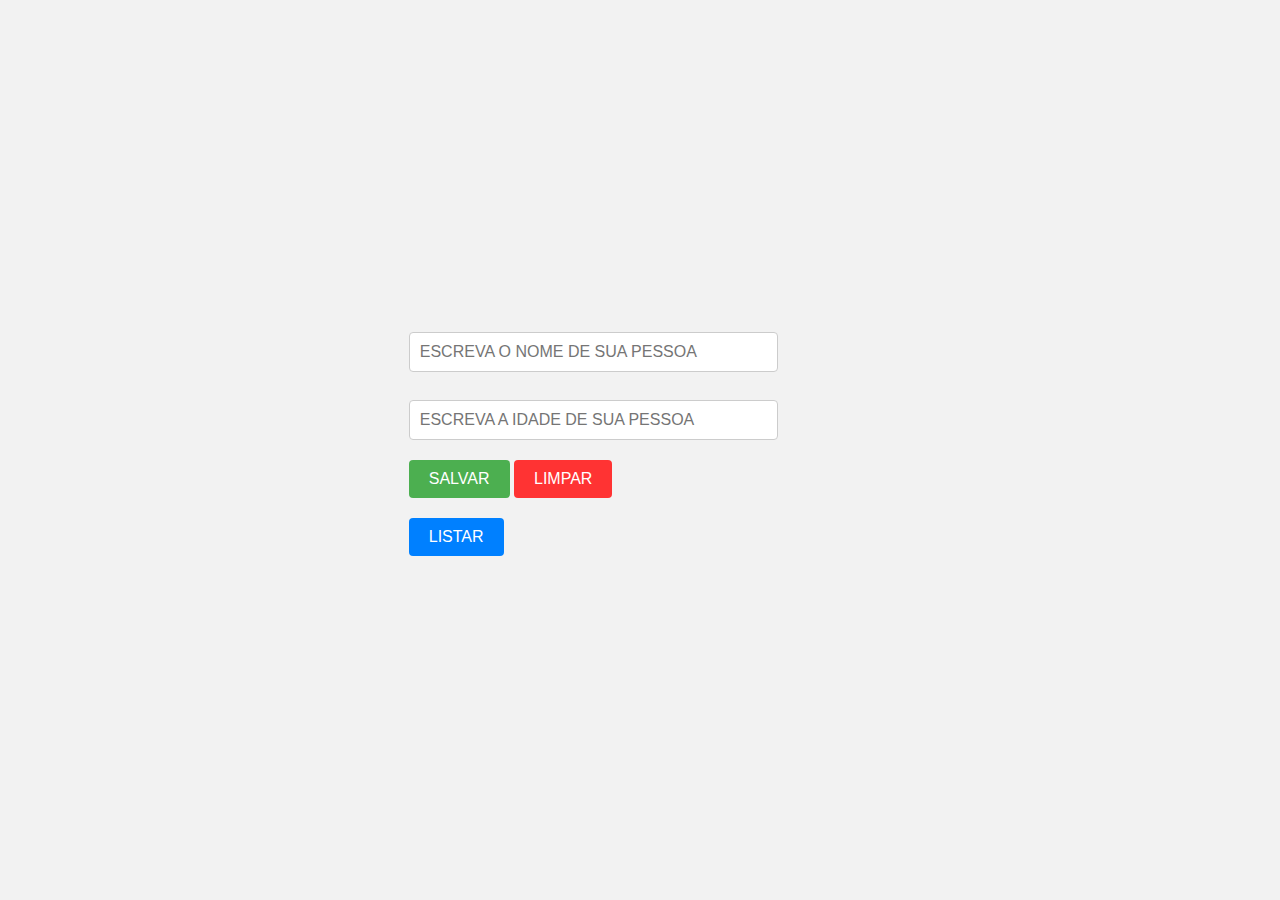
<file: index.html>
<!DOCTYPE html>
<html lang="pt">

<head>
    <meta charset="UTF-8">
    <meta name="description" content="exemplo de fallback">
    <title>Minha primeira PWA</title>
    <link rel="apple-touch-icon" href="images/pwa-icon-256.png" />
    <link rel="stylesheet" href="css/style.css" />
    <!--viewport para designers responsivos (mobo), content é a configuração-->
    <meta name="viewport" content="width=device-width, initial-scale=1.0" />
    <meta name="theme-color" content="white" />
    <link rel="manifest" href="manifest.json" />
    <link rel="icon" href="favicon.ico">
    <script type="module" src="js/main.js"></script>
    <script type="module" src="js/db.js"></script>

</head>

<body class="fullscreen">
    <div class="container">
        <div class="form">
            <form>
                <input type="text" name="nome" id="nome" placeholder="ESCREVA O NOME DE SUA PESSOA" class="input_text">
                <input type="text" name="idade" id="idade" placeholder="ESCREVA A IDADE DE SUA PESSOA" class="input_text">
            </form>
            <div class="botoes">
                <button id="btnSalvar">SALVAR</button>
                <button id="btnLimpar">LIMPAR</button>
            </div>
        </div>

        <div>
            <button id="btnListar">LISTAR</button>

            <div id="listar">

            </div>
        </div>
        <div>
            <output></output>
        </div>
    </div>
</body>

</html>
</file>
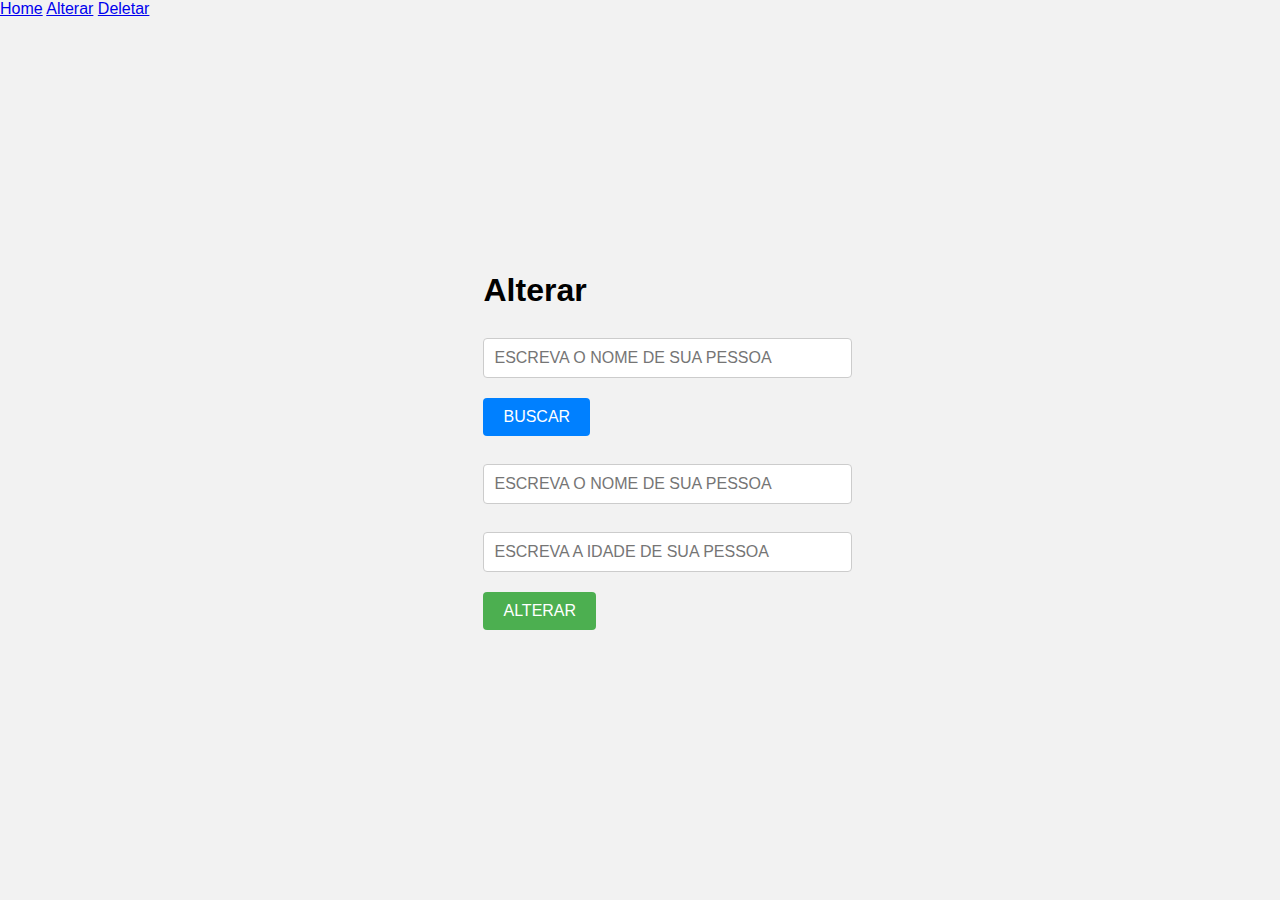
<file: alterar.html>
<!DOCTYPE html>
<html lang="pt">

<head>
    <meta charset="UTF-8">
    <meta name="description" content="exemplo de fallback">
    <title>Minha primeira PWA</title>
    <link rel="apple-touch-icon" href="images/pwa-icon-256.png" />
    <link rel="stylesheet" href="css/style.css" />
    <!--viewport para designers responsivos (mobo), content é a configuração-->
    <meta name="viewport" content="width=device-width, initial-scale=1.0" />
    <meta name="theme-color" content="white" />
    <link rel="manifest" href="manifest.json" />
    <link rel="icon" href="favicon.ico">
    <script type="module" src="js/main.js"></script>
    <script type="module" src="js/db.js"></script>

</head>

<body class="fullscreen">
    <header>
        <a href="index.html">Home</a>
        <a href="alterar.html">Alterar</a>
        <a href="deletar.html">Deletar</a>
    </header>

    <div class="container">
        <h1>Alterar</h1>
        <div class="form">
            <form>
                <input type="text" name="nome" id="idAlterar_nome" placeholder="ESCREVA O NOME DE SUA PESSOA" class="input_text">
            </form>
            <div class="botoes">
                <button id="btnBuscar">BUSCAR</button>   
            </div>
        </div>

        <div>
            <div class="form">
                <form>
                    <input type="text" name="nome" id="alterar_nome" placeholder="ESCREVA O NOME DE SUA PESSOA" class="input_text">
                    <input type="text" name="idade" id="alterar_idade" placeholder="ESCREVA A IDADE DE SUA PESSOA" class="input_text">
                </form>
                <div class="botoes">
                    <button id="btnAlterar">ALTERAR</button> 
                </div>  
            </div>

            <div id="listar">

            </div>
        </div>
        <div>
            <output></output>
        </div>
    </div>
</body>

</html>
</file>
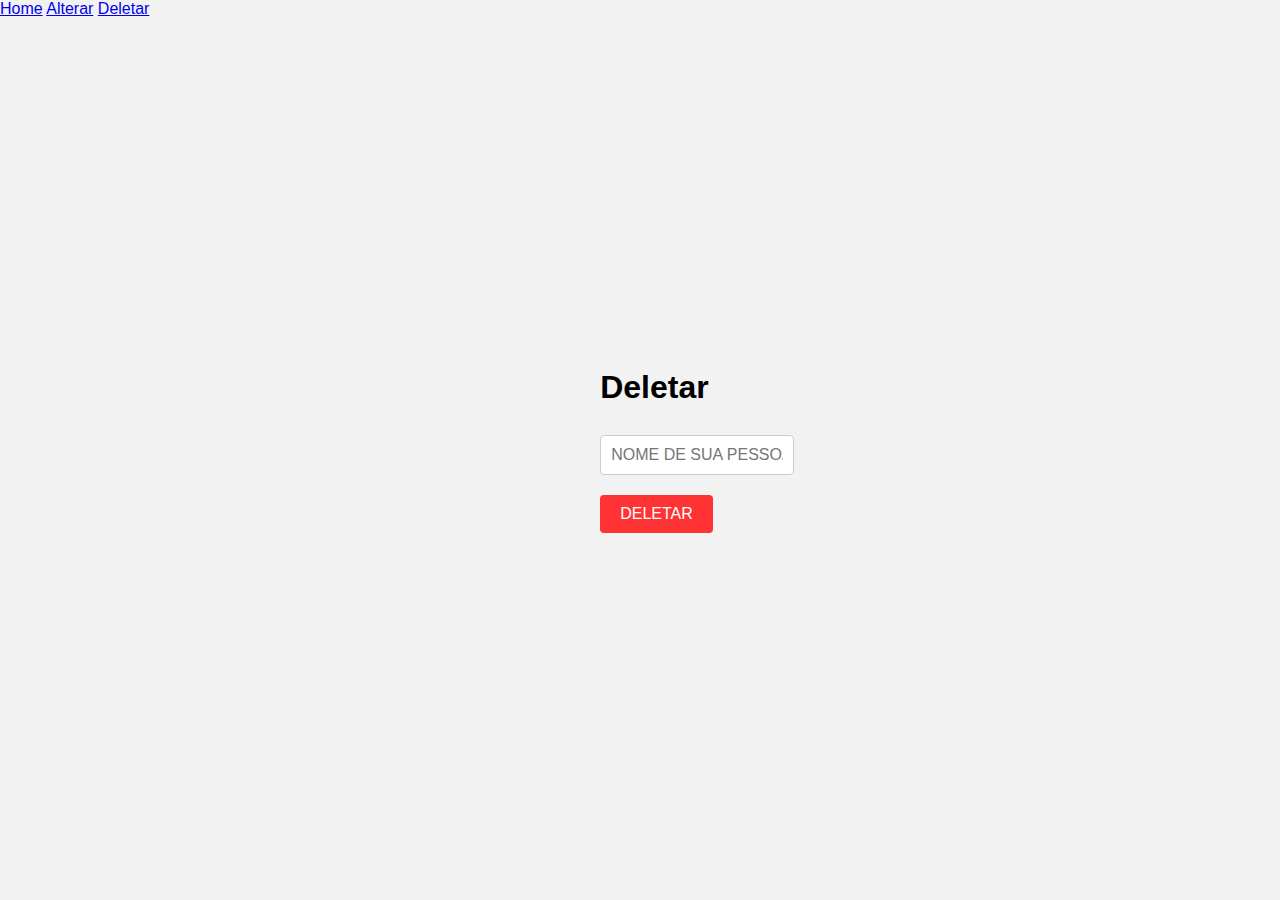
<file: deletar.html>
<!DOCTYPE html>
<html lang="pt">

<head>
    <meta charset="UTF-8">
    <meta name="description" content="exemplo de fallback">
    <title>Minha primeira PWA</title>
    <link rel="apple-touch-icon" href="images/pwa-icon-256.png" />
    <link rel="stylesheet" href="css/style.css" />
    <!--viewport para designers responsivos (mobo), content é a configuração-->
    <meta name="viewport" content="width=device-width, initial-scale=1.0" />
    <meta name="theme-color" content="white" />
    <link rel="manifest" href="manifest.json" />
    <link rel="icon" href="favicon.ico">
    <script type="module" src="js/main.js"></script>
    <script type="module" src="js/db.js"></script>

</head>

<body class="fullscreen">
    <header>
        <a href="index.html">Home</a>
        <a href="alterar.html">Alterar</a>
        <a href="deletar.html">Deletar</a>
    </header>

    <div class="container">
        <h1>Deletar</h1>
        <div class="form">
            <form>
                <input type="text" name="nome" id="idDeletar_nome" placeholder="NOME DE SUA PESSOA PARA DELETAR" class="input_text">
            </form>
            <div class="botoes">
                <button id="btnDeletar">DELETAR</button>   
            </div>
        </div>

            <div id="listar">

            </div>
        </div>
        <div>
            <output></output>
        </div>
    </div>
</body>

</html>
</file>
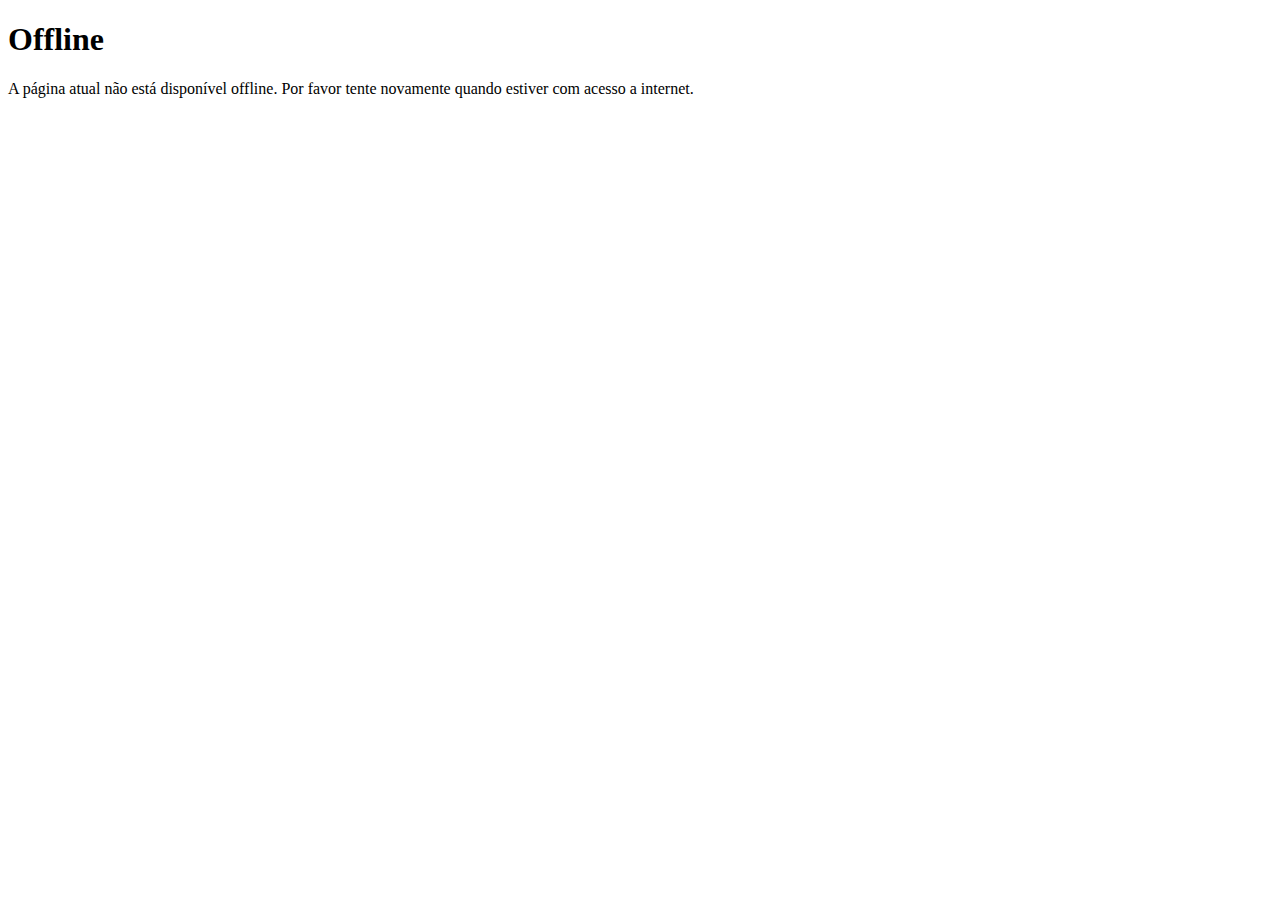
<file: offline.html>
<!DOCTYPE html>
<html lang="pt">
<head>
  <meta charset="UTF-8">
  <meta name="viewport" 
    content="width=device-width, initial-scale=1.0">
  <title>Offline</title>
</head>
<body>
  <div class="offline">
    <h1>Offline</h1>
    <p>
      A página atual não está disponível offline.
      Por favor tente novamente quando estiver com
      acesso a internet.
    </p>
  </div>
</body>
</html>
</file>
<file: css/style.css>
body {
    font-family: sans-serif;
    background-color: #f2f2f2;
}

html, .fullscreen {
    display: flex;
    height: 100%;
    margin: 0;
    padding: 0;
    width: 100%;
}

.container {
    margin: auto;
}

.title {
    font-size: 3rem;
}
  
.form {
    display: block;
    width: 100%;
    margin: auto;

}
  
.input_text {
    width: 75%;
    padding: 10px;
    font-size: 16px;
    border: 1px solid #cccccc;
    border-radius: 4px;
    font-family: Verdana, Geneva, Tahoma, sans-serif;
    margin-top: 8px;
    margin-bottom: 20px;
}
  
.botoes{
    margin-bottom: 20px;
    align-self: center;
}

#btnSalvar, #btnAlterar{
    display: inline-block;
    padding: 10px 20px;
    font-size: 16px;
    color: #ffffff;
    background-color: #4caf50;
    border: none;
    border-radius: 4px;
    cursor: pointer;
}
  
#btnSalvar:hover {
    background-color: #45a049;
}

#btnAlterar:hover {
    background-color: #45a049;
}
  
#btnLimpar, #btnDeletar{
    display: inline-block;
    padding: 10px 20px;
    font-size: 16px;
    color: #ffffff;
    background-color: #f33;
    border: none;
    border-radius: 4px;
    cursor: pointer;
}
  
#btnLimpar:hover {
    background-color: #f66;
}

#btnDeletar:hover {
    background-color: #f66;
}
  
#btnListar, #btnBuscar {
    display: inline-block;
    padding: 10px 20px;
    font-size: 16px;
    color: #ffffff;
    background-color: #0080ff;
    border: none;
    border-radius: 4px;
    cursor: pointer;
}
  
#btnListar:hover {
    background-color: #39f;
}

#btnBuscar:hover {
    background-color: #39f;
}

#listar {
    margin-bottom: 20px;
    flex-wrap: wrap;
}
</file>
